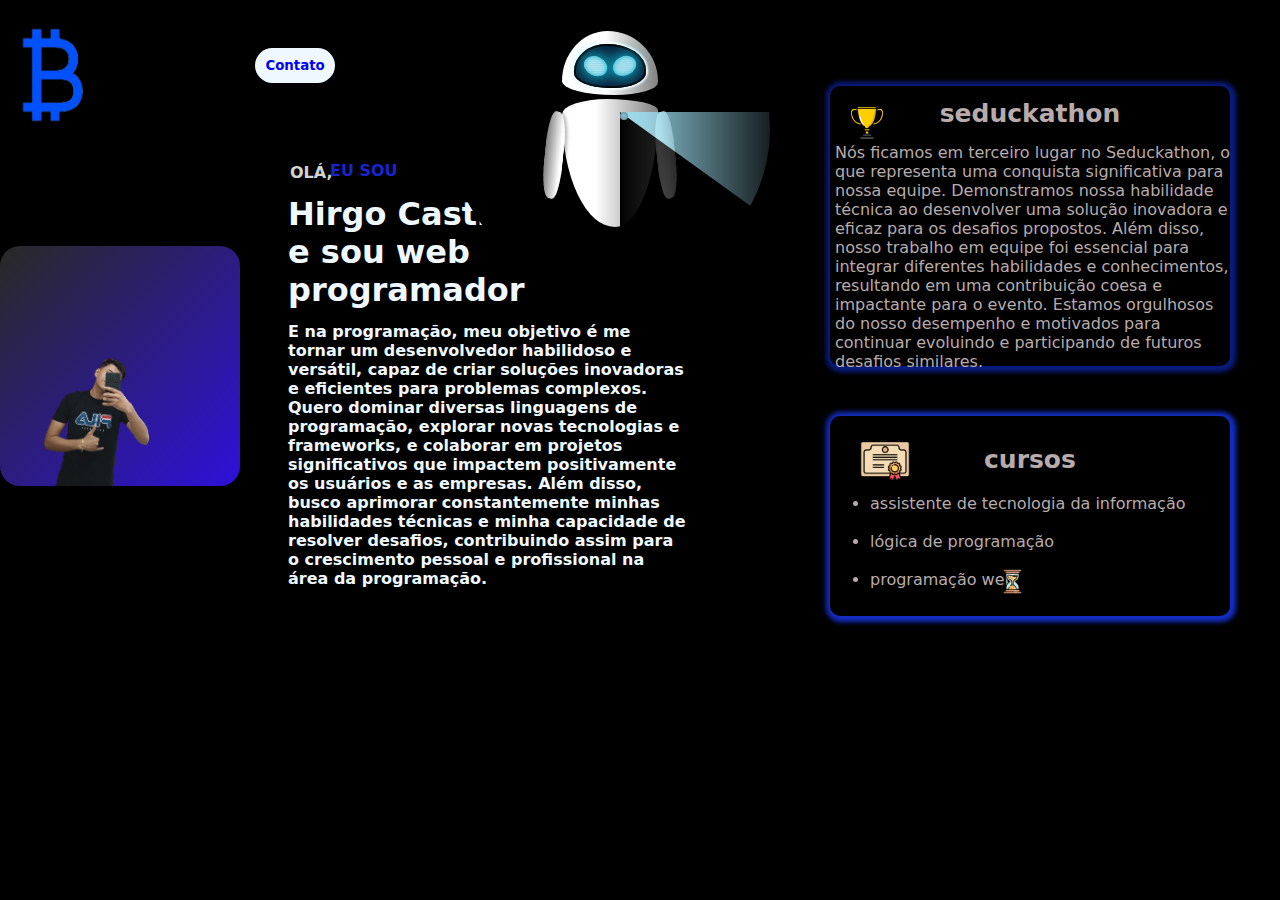
<file: index.html>
<!DOCTYPE html>
<html lang="pt-br">
<head>
    <meta charset="UTF-8">
    <meta name="viewport" content="width=device-width, initial-scale=1.0">
    <title>Document</title>
    <link rel="stylesheet" href="css/estilo.css">
</head>
<body>
    <header class="header">
        <img class="img" src="img/LOGO (2).png" alt="">
        
            <button class="b"> <a class="t" href="teste.html">Contato</a></button>
    
    </header>
    <main class="main">
        <div class="bux">
        <p class="p1">OLÁ, <P class="p2">EU SOU</P></p>
        <p class="p3">Hirgo Castro </p>
        <p class="p4">e sou web programador</p>
        <br>
        <p class="p5">E na programação, meu objetivo é me tornar um desenvolvedor habilidoso e versátil, capaz de criar soluções inovadoras e eficientes para problemas complexos. Quero dominar diversas linguagens de programação, explorar novas tecnologias e frameworks, e colaborar em projetos significativos que impactem positivamente os usuários e as empresas. Além disso, busco aprimorar constantemente minhas habilidades técnicas e minha capacidade de resolver desafios, contribuindo assim para o crescimento pessoal e profissional na área da programação.</p>
    </div>
        <div class="content">
        <div class="beautiful-box">
            <img src="img/cba0fd78-551d-4ade-83fb-dffb612b559e-removebg-preview.png" alt="Imagem Bonita">
            <p>Esta é uma caixa bonita com animação.</p>
        </div>
    </div>

    <div class="caixa">
        <img class="trofeu" src="img/trofeu.png" alt="">
        <p class="ps">seduckathon</p>
        <p class="ps2">
            Nós ficamos em terceiro lugar no Seduckathon, o que representa uma conquista significativa para nossa equipe. Demonstramos nossa habilidade técnica ao desenvolver uma solução inovadora e eficaz para os desafios propostos. Além disso, nosso trabalho em equipe foi essencial para integrar diferentes habilidades e conhecimentos, resultando em uma contribuição coesa e impactante para o evento. Estamos orgulhosos do nosso desempenho e motivados para continuar evoluindo e participando de futuros desafios similares.</p>
    </div>
    <div class="caixa2">
        <img class="dimg" src="img/diploma-de-graduacao.png" alt="">
        <p class="cs">cursos</p>
        <div class="cs2">
            <ul>
                <li>
                    assistente de tecnologia da informação
                </li>
                    <br>
                <li>
                    lógica de programação
                </li>
                     <br>
                <li>
                    programação web
                </li>
            </ul>
            <img class="ampulheta" src="img/ampulheta.png" alt="">
        </div>
    </div>
    
    <div class="loader">
        <div class="modelViewPort">
          <div class="eva">
            <div class="head">
              <div class="eyeChamber">
                <div class="eye"></div>
                <div class="eye"></div>
              </div>
            </div>
            <div class="body">
              <div class="hand"></div>
              <div class="hand"></div>
              <div class="scannerThing"></div>
              <div class="scannerOrigin"></div>
            </div>
          </div>
        </div>
      </div>
    
    </main>

</body>
</html>
</file>
<file: css/estilo.css>
*{
    font-family: system-ui, -apple-system, BlinkMacSystemFont, 'Segoe UI', Roboto, Oxygen, Ubuntu, Cantarell, 'Open Sans', 'Helvetica Neue', sans-serif;
    background-color: rgb(0, 0, 0);
    margin: 0;
}

header{
    background-color: rgb(0, 0, 0);
}

.img{
    height: 150px;
    position: relative;
    top: 60px;

}

.b{
    background-color: aliceblue;
    position: relative;
    left: 1560px;
    border-radius: 20px;
    font-weight: bolder;
    color: rgb(18, 18, 192);
    height: 35px;
    width: 80px;
    border: none;
    cursor: pointer;
    transition: transform 0.3s ease;
}

.b:hover{
    box-shadow: 1px 1px 5px 5px rgb(15, 15, 214);
    transform: scale(1.2);
}


.t{
    text-decoration: none;
    background-color: transparent;
}
.div ul{
    position: relative;
    left: 1500px;
    top: 30px;
    display: flex;
    gap: 35px;
}

.div ul li {
    list-style-type: none;
    color: aliceblue;
}

.div ul li:hover{
    color: aqua;
    cursor: pointer;
}

.bux{
    position: relative;
    top: 200px;
}

.p1{
    position: relative;
    left: 390px;
    top: -20px;
    background-color: transparent;
    font-size: 20px;
    font-weight: bolder;
    color: rgb(212, 212, 212);
}

.p2{
    position: relative;
    top: -47px;
    left: 438px;
    font-size: 20px;
    background-color: transparent;
    color: rgb(24, 36, 204);
    font-weight: bolder;
}

.p3{
    position: relative;
    left: 388px;
    top: -32px;
    color: aliceblue;
    font-size: 40px;
    width: 400px;
    font-weight: bolder;
}

.p4{
    position: relative;
    left: 388px;
    top: -32px;
    color: aliceblue;
    font-size: 35px;
    width: 400px;
    font-weight: bolder;
}

.p5{
    position: relative;
    left: 388px;
    top: -38px;
    color: aliceblue;
    font-size: 16px;
    width: 400px;
    font-weight: bolder;
}

.img2{
    height: 500px;
    position: relative;
    top: -300px;
    left: 500px;
}

.container {
    position: relative;
    top: -200px;
    
}


.beautiful-box {
    position: relative;
    margin-top: -180px;
    margin-left: 80px;
    width: 200px;
    height: 200px;
    background: linear-gradient(135deg, #292924, #2e10da); /* Gradiente de fundo */
    border-radius: 20px; /* Bordas arredondadas */
    box-shadow: 0 10px 20px rgba(0, 0, 0, 0.2); /* Sombra */
    overflow: hidden; /* Para garantir que o conteúdo não saia da caixa */
    text-align: center;
    color: white;
    padding: 20px;
    animation: move 5s infinite alternate; /* Animação */
}

.beautiful-box img {
    background-color: transparent;
    width: 100%;
    height: auto;
    position: relative;
    top: -40px;
    border-radius: 20px 20px 0 0; /* Bordas arredondadas só na parte superior */
}

.beautiful-box p {
    margin-top: 20px;
    font-size: 1.2em;
    line-height: 1.5;
}

@keyframes move {
    0% {
        top: 0px; /* Posição inicial */
        right: 0px;
    }
    50% {
        top: 50px; /* Posição intermediária */
        right: 50px;
    }
    100% {
        top: 0px; /* Posição final */
        right: 0px;
    }
}

.caixa{
    color: rgb(184, 171, 171);
    position: relative;
    top: -400px;
    left: 1400px;
    background-color: rgb(0, 0, 0);
    height: 300px;
    width: 400px;
    border-radius: 10px;
    box-shadow: 1px 1px 5px 5px rgba(15, 42, 196, 0.664) ;
    transition: transform 0.3s ease;
}

.caixa:hover{
    transform: scale(1.2);
    box-shadow: 1px 1px 5px 5px rgb(43, 179, 43);
    cursor: pointer;
}

.trofeu{
position: relative;
top: 20px;
left: 20px;
height: 50px;
}

.ps{
    text-align: center;
    font-size: 25px;
    margin-top: -25px;
    background-color: transparent;
    font-weight: bolder;
}

.ps2{
    position: relative;
    top: 15px;
    left: 5px;
    background-color: transparent;
}

.caixa2{
    color: rgb(184, 171, 171);
    position: relative;
    top: -350px;
    left: 1400px;
    background-color: rgb(0, 0, 0);
    height: 300px;
    width: 400px;
    border-radius: 10px;
    box-shadow: 1px 1px 5px 5px rgb(19, 46, 199) ;
    transition: transform 0.3s ease;
}

.caixa2:hover{
    transform: scale(1.2);
    box-shadow: 1px 1px 5px 5px rgb(43, 179, 43);
    cursor: pointer;
}

.dimg{
    position: relative;
top: 20px;
left: 30px;
height: 50px;
}

.cs{
    text-align: center;
    font-size: 25px;
    margin-top: -25px;
    background-color: transparent;
    font-weight: bolder;
}

.cs2 ul  { 
    position: relative;
    top: 20px;
    
}

.ampulheta{
    width: 25px;
    background-color: transparent;
    position: relative;
    left: 180px;
}

.modelViewPort {
    /* The black circle background around the model*/
    perspective: 1000px;
    width: 20rem;
    aspect-ratio: 1;
    border-radius: 50%;
    display: flex;
    justify-content: center;
    align-items: center;
    background: #000;
    overflow: hidden;
  }
  .eva {
    --EVA-ROTATION-DURATION: 4s;
    transform-style: preserve-3d;
    animation: rotateRight var(--EVA-ROTATION-DURATION) linear infinite alternate;
  }
  .head {
    position: relative;
    width: 6rem;
    height: 4rem;
    border-radius: 48% 53% 45% 55% / 79% 79% 20% 22%;
    background: linear-gradient(to right, white 45%, gray);
  }
  .eyeChamber {
    width: 4.5rem;
    height: 2.75rem;
    position: relative;
    left: 50%;
    top: 55%;
    border-radius: 45% 53% 45% 48% / 62% 59% 35% 34%;
    background-color: #0c203c;
    box-shadow: 0px 0px 2px 2px white, inset 0px 0px 0px 2px black;
    transform: translate(-50%, -50%);
    animation: moveRight var(--EVA-ROTATION-DURATION) linear infinite alternate;
  }
  .eye {
    width: 1.2rem;
    height: 1.5rem;
    position: absolute;
    border-radius: 50%;
  }
  .eye:first-child {
    left: 12px;
    top: 50%;
    background: repeating-linear-gradient(
      65deg,
      #9bdaeb 0px,
      #9bdaeb 1px,
      white 2px
    );
    box-shadow: inset 0px 0px 5px #04b8d5, 0px 0px 15px 1px #0bdaeb;
    transform: translate(0, -50%) rotate(-65deg);
  }
  .eye:nth-child(2) {
    right: 12px;
    top: 50%;
    background: repeating-linear-gradient(
      -65deg,
      #9bdaeb 0px,
      #9bdaeb 1px,
      white 2px
    );
    box-shadow: inset 0px 0px 5px #04b8d5, 0px 0px 15px 1px #0bdaeb;
    transform: translate(0, -50%) rotate(65deg);
  }
  .body {
    width: 6rem;
    height: 8rem;
    position: relative;
    margin-block-start: 0.25rem;
    border-radius: 47% 53% 45% 55% / 12% 9% 90% 88%;
    background: linear-gradient(to right, white 35%, gray);
  }
  .hand {
    position: absolute;
    left: -1.5rem;
    top: 0.75rem;
    width: 2rem;
    height: 5.5rem;
    border-radius: 40%;
    background: linear-gradient(to left, white 15%, gray);
    box-shadow: 5px 0px 5px rgba(0, 0, 0, 0.25);
    transform: rotateY(55deg) rotateZ(10deg);
  }
  .hand:first-child {
    animation: compensateRotation var(--EVA-ROTATION-DURATION) linear infinite
      alternate;
  }
  .hand:nth-child(2) {
    left: 92%;
    background: linear-gradient(to right, white 15%, gray);
    transform: rotateY(55deg) rotateZ(-10deg);
    animation: compensateRotationRight var(--EVA-ROTATION-DURATION) linear
      infinite alternate;
  }
  .scannerThing {
    width: 0;
    height: 0;
    position: absolute;
    left: 60%;
    top: 10%;
    border-top: 180px solid #9bdaeb;
    border-left: 250px solid transparent;
    border-right: 250px solid transparent;
    transform-origin: top left;
    mask: linear-gradient(to right, white, transparent 35%);
    animation: glow 2s cubic-bezier(0.86, 0, 0.07, 1) infinite;
  }
  .scannerOrigin {
    position: absolute;
    width: 8px;
    aspect-ratio: 1;
    border-radius: 50%;
    left: 60%;
    top: 10%;
    background: #9bdaeb;
    box-shadow: inset 0px 0px 5px rgba(0, 0, 0, 0.5);
    animation: moveRight var(--EVA-ROTATION-DURATION) linear infinite;
  }
  @keyframes rotateRight {
    from {
      transform: rotateY(0deg);
    }
    to {
      transform: rotateY(25deg);
    }
  }
  @keyframes moveRight {
    from {
      transform: translate(-50%, -50%);
    }
    to {
      transform: translate(-40%, -50%);
    }
  }
  @keyframes compensateRotation {
    from {
      transform: rotateY(55deg) rotateZ(10deg);
    }
    to {
      transform: rotatey(30deg) rotateZ(10deg);
    }
  }
  @keyframes compensateRotationRight {
    from {
      transform: rotateY(55deg) rotateZ(-10deg);
    }
    to {
      transform: rotateY(70deg) rotateZ(-10deg);
    }
  }
  @keyframes glow {
    from {
      opacity: 0;
    }
    20% {
      opacity: 1;
    }
    45% {
      transform: rotate(-25deg);
    }
    75% {
      transform: rotate(5deg);
    }
    100% {
      opacity: 0;
    }
  }

  .loader{
    margin-top: -900px;
    margin-left: 900px;
  }

  @media (max-width: 1350px){
    *{
      margin: 0;
      padding: 0;
    }

    .img{
      height: 110px;
      margin-top: -40px;
    }

    .b{
      margin-left: -1420px;
    }

    .main{
      margin-top: -100px;
    }

    .bux{
      margin-left: -100px;
    }

    .beautiful-box{
      position: sticky;
      margin-left: 0;
      width: 200px;
    }

    .p1{
      font-size: 16px;
    }

    .p2{
      font-size: 16px;
      margin-top: 6px;
      margin-left: -8px;
    }

    .p3{
      font-size: 32px;
    }

    .p4{
      font-size: 32px;

    }

    .loader{
      position: relative;
      top: -97px;
      right: 450px;
      background-color: transparent;
    }

    .caixa{
      margin-left: -570px;
      height: 280px;
    }
    
    .trofeu{
      height: 34px;
    }

    .caixa2{
      margin-left: -570px;
      height: 200px;
    }

    .cs2{
      margin-left: 40px;
    }

    .ampulheta{
      margin-left: -50px;
    }
  }

  @media (max-width: 896px) {
    *{
      font-family: system-ui, -apple-system, BlinkMacSystemFont, 'Segoe UI', Roboto, Oxygen, Ubuntu, Cantarell, 'Open Sans', 'Helvetica Neue', sans-serif;
    }

    .img{
      height: 50px;
      margin-left: 10px;
    }

    .b{
    position: relative;
      top: 1500px;
    }

    .bux{
      margin-top: 300px;
      margin-left: -380px;
    }

    .beautiful-box{
      margin-top: -500px;
    }

    .loader{
      margin-top: 300px;
      margin-left: 3px;
    }

    .caixa{
      margin-left: -1400px;
      margin-top: 900px;
    }

    .caixa:hover{
      transform: none;
    }

    .caixa2{
      margin-left: -1400px;
    }

    .caixa2:hover{
      transform: none;
    }

  }
</file>
